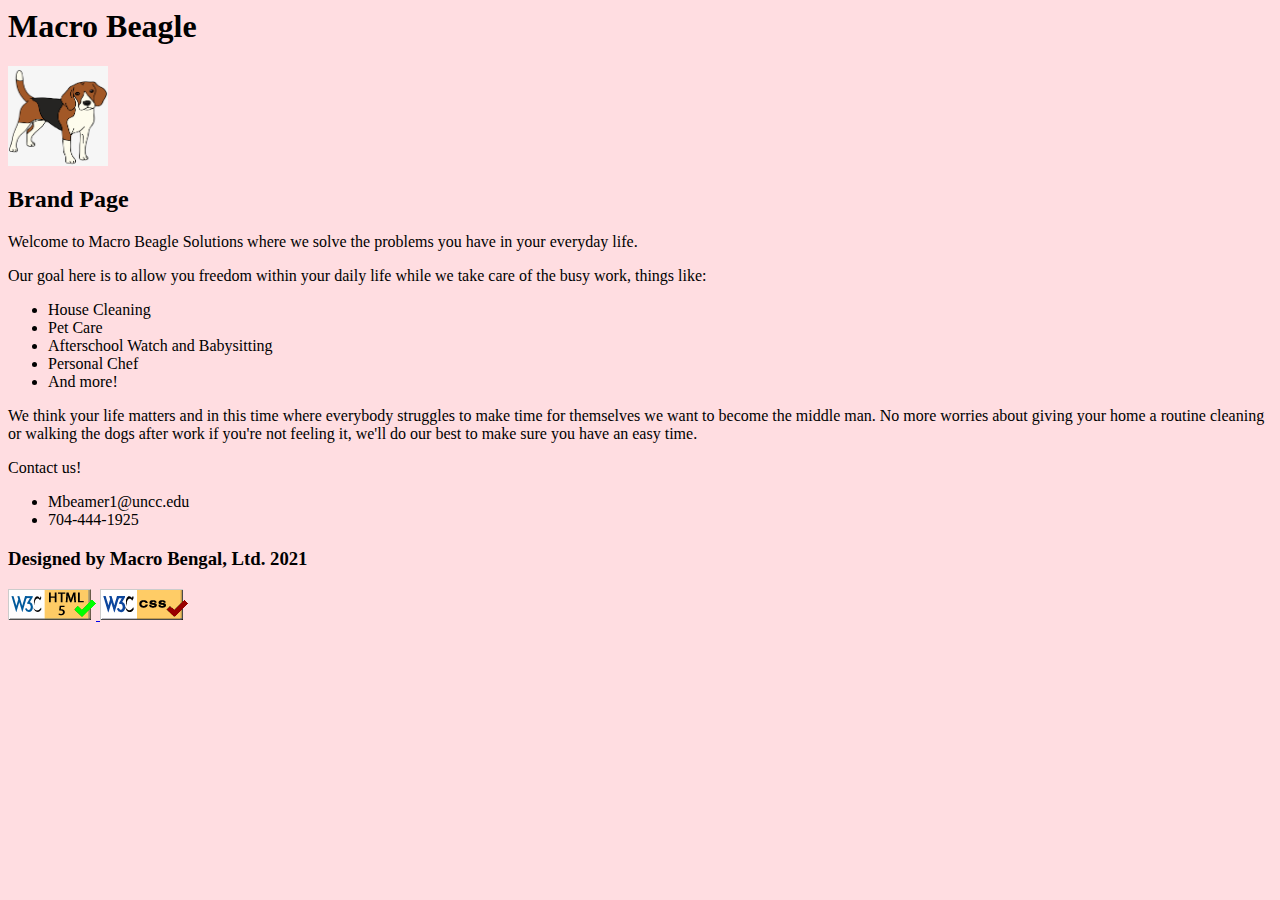
<file: itis3135/brand-macro-beagle.html>
<html>

<head>

    <style>
        body{
            background-color: FFDDE1;
        }
    </style>
</head>

<body>

    <header>
        <div class= "head">
        <h1>Macro Beagle</h1> 
        <img src="images/beagle-clipart.jpg" alt="beagle logo" width="100" height="100">
    </div>
    </header>
    <main>
        <h2>Brand Page</h2>
        <p>Welcome to Macro Beagle Solutions where we solve the problems you have in your everyday life.</p>
        <p>Our goal here is to allow you freedom within your daily life while we take care of the busy work, things like:</p>
        <ul>
            <li>House Cleaning</li>
            <li>Pet Care</li>
            <li>Afterschool Watch and Babysitting</li>
            <li>Personal Chef</li>
            <li>And more!</li>
        
        </ul>
        <p>We think your life matters and in this time where everybody struggles to make time for themselves we want to become the middle man. 
            No more worries about giving your home a routine cleaning or walking the dogs after work if you're not feeling it, we'll do our best to make sure you have an easy time.
        </p>
        <p>Contact us!</p>
        <ul>
            <li>Mbeamer1@uncc.edu</li>
            <li>704-444-1925</li>
        </ul>
    </main>


    <footer>
        <h3>Designed by Macro Bengal, Ltd. 2021</h3>
		<a href="https://validator.w3.org/check?uri=referer">
			<img src="images/button-valid-html5.gif" width="88" height="31" alt="Link to HTML validator">
		</a>

		<a href="https://jigsaw.w3.org/css-validator/check/referer">
			<img src="images/button-valid-css.gif" width="88" height="31" alt="Link to CSS validator">
		</a>
	
	</footer>
    
</body>

</html>
</file>
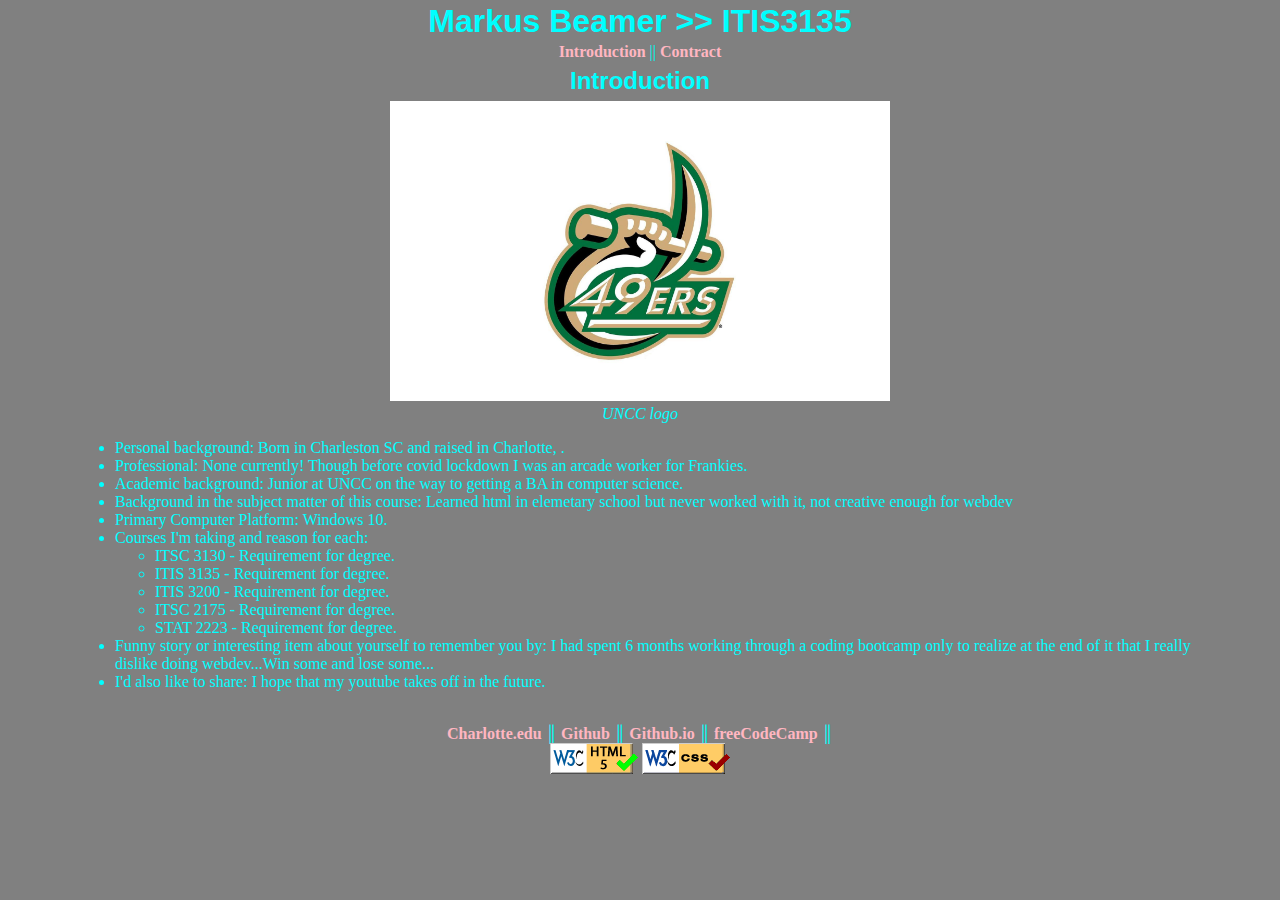
<file: itis3135/introduction.html>
<!DOCTYPE html>
<html lang="en">
<head>
	<meta charset="UTF-8">
	<link href="styles/default.css" rel="stylesheet" type="text/css" >
	<title>Markus Beamer, ITIS 3135, Introduction</title>
</head>

<body>
	<header>
			<h1>Markus Beamer >> ITIS3135</h1>
	</header>
	<nav>
		<a href="introduction.html">Introduction</a> 
        ||
		<a href="contract.html">Contract</a>
	</nav>	
	
	<main>
		<h2>Introduction</h2>
		
		<figure>
			<a href="images/uncc.jpg">
			    <img src="images/uncc.jpg" alt="UNCC logo" width="500" height="300">
			</a>
			<figcaption>UNCC logo</figcaption>
		</figure>
        <ul>
            <li>Personal background: Born in Charleston SC and raised in Charlotte, .</li>
            <li>Professional: None currently! Though before covid lockdown I was an arcade worker for Frankies.</li>
            <li>Academic background: Junior at UNCC on the way to getting a BA in computer science.</li>
            <li>Background in the subject matter of this course: Learned html in elemetary school but never worked with it, not creative enough for webdev</li>
            <li>Primary Computer Platform: Windows 10.</li>
            <li>Courses I'm taking and reason for each: 
                <ul>
                    <li>ITSC 3130 - Requirement for degree.</li>
                    <li>ITIS 3135 - Requirement for degree.</li>
                    <li>ITIS 3200 - Requirement for degree.</li>
                    <li>ITSC 2175 - Requirement for degree.</li>
                    <li>STAT 2223 - Requirement for degree.</li>
                </ul>
            </li>
            <li>Funny story or interesting item about yourself to remember you by:
                I had spent 6 months working through a coding bootcamp only to realize at the end of it that I really dislike doing webdev...Win some and lose some...</li>
            <li>I'd also like to share:
                I hope that my youtube takes off in the future.</li>
        </ul>
	
	</main>
	
	<footer>
		<br>
		<nav>
		    <a href="http://webpages.uncc.edu/mbeamer1/" target="_blank">Charlotte.edu</a> &#9553;
		    <a href="https://github.com/mabeamer" target="_blank">Github</a> &#9553;
		    <a href="https://mabeamer.github.io/" target="_blank">Github.io</a> &#9553;
		    <a href="https://www.freecodecamp.org/mabeamer" target="_blank">freeCodeCamp</a> &#9553;
		<br />
		<a href="https://validator.w3.org/check?uri=referer">
			<img src="images/button-valid-html5.gif" width="88" height="31" alt="Link to HTML validator">
		</a>

		<a href="https://jigsaw.w3.org/css-validator/check/referer">
			<img src="images/button-valid-css.gif" width="88" height="31" alt="Link to CSS validator">
		</a>
	
	</footer>

</body>

</html>
</file>
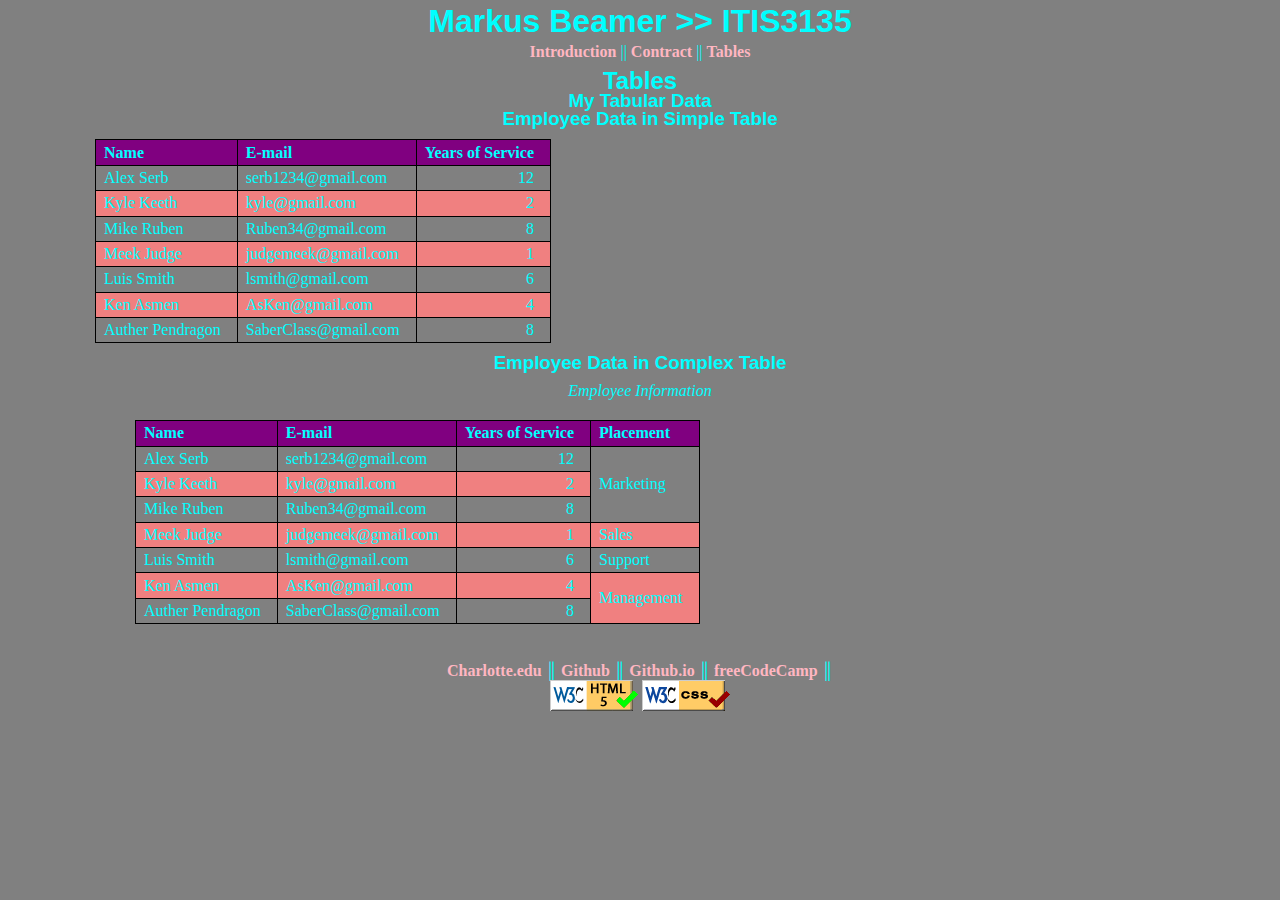
<file: itis3135/tables.html>
<!DOCTYPE html>
<html lang="en">
<head>
	<meta charset="UTF-8">
	<link href="styles/default.css" rel="stylesheet" type="text/css" >
	<title>Markus Beamer, ITIS 3135, Introduction</title>
</head>

<body>
	<header>
			<h1>Markus Beamer >> ITIS3135</h1>
	</header>
	<nav>
		<a href="introduction.html">Introduction</a> 
        ||
		<a href="contract.html">Contract</a>
		||
		<a href="tables.html">Tables</a>
	</nav>	
	
	<main>
		<h2>Tables</h2>
		<h3>My Tabular Data</h3>
		<h3>Employee Data in Simple Table</h3>
		<table>
			<thead>
				<tr>
					<th>Name</th>
					<th>E-mail</th>
					<th class="right">Years of Service</th>
				</tr>
			</thead>
			<tbody>
				<tr>
					<td>Alex Serb</td>
					<td>serb1234@gmail.com</td>
					<td class="right">12</td>
				</tr>
				<tr>
					<td>Kyle Keeth</td>
					<td>kyle@gmail.com</td>
					<td class="right">2</td>
				</tr>
				<tr>
					<td>Mike Ruben</td>
					<td>Ruben34@gmail.com</td>
					<td class="right">8</td>
				</tr>
				<tr>
					<td>Meek Judge</td>
					<td>judgemeek@gmail.com</td>
					<td class="right">1</td>
				</tr>
				<tr>
					<td>Luis Smith</td>
					<td>lsmith@gmail.com</td>
					<td class="right">6</td>
				</tr>
				<tr>
					<td>Ken Asmen</td>
					<td>AsKen@gmail.com</td>
					<td class="right">4</td>
				</tr>
				<tr>
					<td>Auther Pendragon</td>
					<td>SaberClass@gmail.com</td>
					<td class="right">8</td>
				</tr>
			</tbody>
		</table>
		
		
		<h3>Employee Data in Complex Table</h3>
		<figure>
		<figcaption>Employee Information</figcaption>
		<table>
			<thead>
				<tr>
					<th>Name</th>
					<th>E-mail</th>
					<th class="right">Years of Service</th>
					<th>Placement</th>
				</tr>
			</thead>
			<tbody>
				<tr>
					<td>Alex Serb</td>
					<td>serb1234@gmail.com</td>
					<td class="right">12</td>
					<td rowspan= "3">Marketing</td>
				</tr>
				<tr>
					<td>Kyle Keeth</td>
					<td>kyle@gmail.com</td>
					<td class="right">2</td>
					
				</tr>
				<tr>
					<td>Mike Ruben</td>
					<td>Ruben34@gmail.com</td>
					<td class="right">8</td>
					
				</tr>
				<tr>
					<td>Meek Judge</td>
					<td>judgemeek@gmail.com</td>
					<td class="right">1</td>
					<td>Sales</td>
				</tr>
				<tr>
					<td>Luis Smith</td>
					<td>lsmith@gmail.com</td>
					<td class="right">6</td>
					<td>Support</td>
				</tr>
				<tr>
					<td>Ken Asmen</td>
					<td>AsKen@gmail.com</td>
					<td class="right">4</td>
					<td rowspan = "2">Management</td>
				</tr>
				<tr>
					<td>Auther Pendragon</td>
					<td>SaberClass@gmail.com</td>
					<td class="right">8</td>
					
				</tr>
			</tbody>
		</table>
		</figure>
	</main>
	
	<footer>
		<br/>
		<nav>
		    <a href="http://webpages.uncc.edu/mbeamer1/" target="_blank">Charlotte.edu</a> &#9553;
		    <a href="https://github.com/mabeamer" target="_blank">Github</a> &#9553;
		    <a href="https://mabeamer.github.io/" target="_blank">Github.io</a> &#9553;
		    <a href="https://www.freecodecamp.org/mabeamer" target="_blank">freeCodeCamp</a> &#9553;
		<br />
		<a href="https://validator.w3.org/check?uri=referer">
			<img src="images/button-valid-html5.gif" width="88" height="31" alt="Link to HTML validator">
		</a>

		<a href="https://jigsaw.w3.org/css-validator/check/referer">
			<img src="images/button-valid-css.gif" width="88" height="31" alt="Link to CSS validator">
		</a>
	
	</footer>

</body>

</html>
</file>
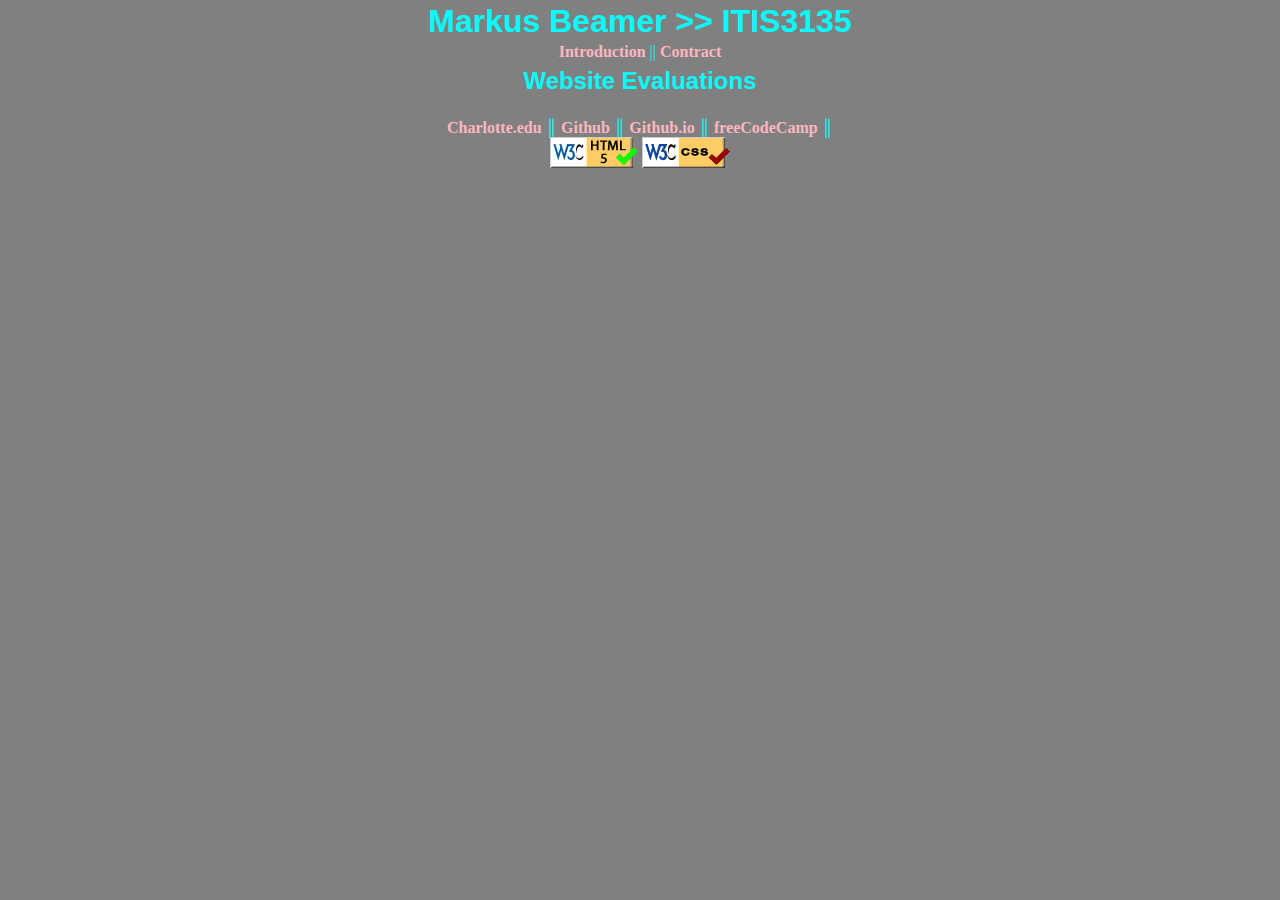
<file: itis3135/website_evaluations.html>
<!DOCTYPE html>
<html lang="en">
<head>
	<meta charset="UTF-8">
	<link href="styles/default.css" rel="stylesheet" type="text/css" >
	<title>Markus Beamer, ITIS 3135, Introduction</title>
</head>

<body>
	<header>
			<h1>Markus Beamer >> ITIS3135</h1>
	</header>
	<nav>
		<a href="introduction.html">Introduction</a> 
        ||
		<a href="contract.html">Contract</a>
	</nav>	
	
	<main>
		<h2>Website Evaluations</h2>
	</main>
	
	<footer>
		<br>
		<nav>
		    <a href="http://webpages.uncc.edu/mbeamer1/" target="_blank">Charlotte.edu</a> &#9553;
		    <a href="https://github.com/mabeamer" target="_blank">Github</a> &#9553;
		    <a href="https://mabeamer.github.io/" target="_blank">Github.io</a> &#9553;
		    <a href="https://www.freecodecamp.org/mabeamer" target="_blank">freeCodeCamp</a> &#9553;
		<br />
		<a href="https://validator.w3.org/check?uri=referer">
			<img src="images/button-valid-html5.gif" width="88" height="31" alt="Link to HTML validator">
		</a>

		<a href="https://jigsaw.w3.org/css-validator/check/referer">
			<img src="images/button-valid-css.gif" width="88" height="31" alt="Link to CSS validator">
		</a>
	
	</footer>

</body>

</html>
</file>
<file: itis3135/styles/default.css>
/* got this from coolors.co - please improve!
 https://coolors.co/b5d6b2-53131e-5a464c-fffacc-ffefbd
*/

body
{
    font-family: tahoma;
    color: aqua ;
    background-color: grey;
    margin-left: 75px;
    margin-right: 75px;
}
header, footer
{
    text-align: center;
}

h1, h2, h3
{
    font-family: Arial, Helvetica, sans-serif;
    text-align: center;
    line-height: 0px;
}

a
{
    text-decoration: none;
    color: lightpink;
    font-weight: bold;
}

a:hover
{
    text-decoration: underline;
    color: green;
}

figure
{
    text-align: center;
}

figcaption
{
    font-style: italic;
}

nav
{
    text-align: center;
}
table
{
    border-collapse: collapse;margin: 20px;
}
thead{
    background-color: purple;
}
th, td{
    border: 1px solid black;
    padding: .2em 1em .2em .5em;
    text-align: left;
    vertical-align: middle;
}
.right{
    text-align: right;
}
tbody tr:nth-child(even) td{
    background-color: lightcoral;
}
</file>
